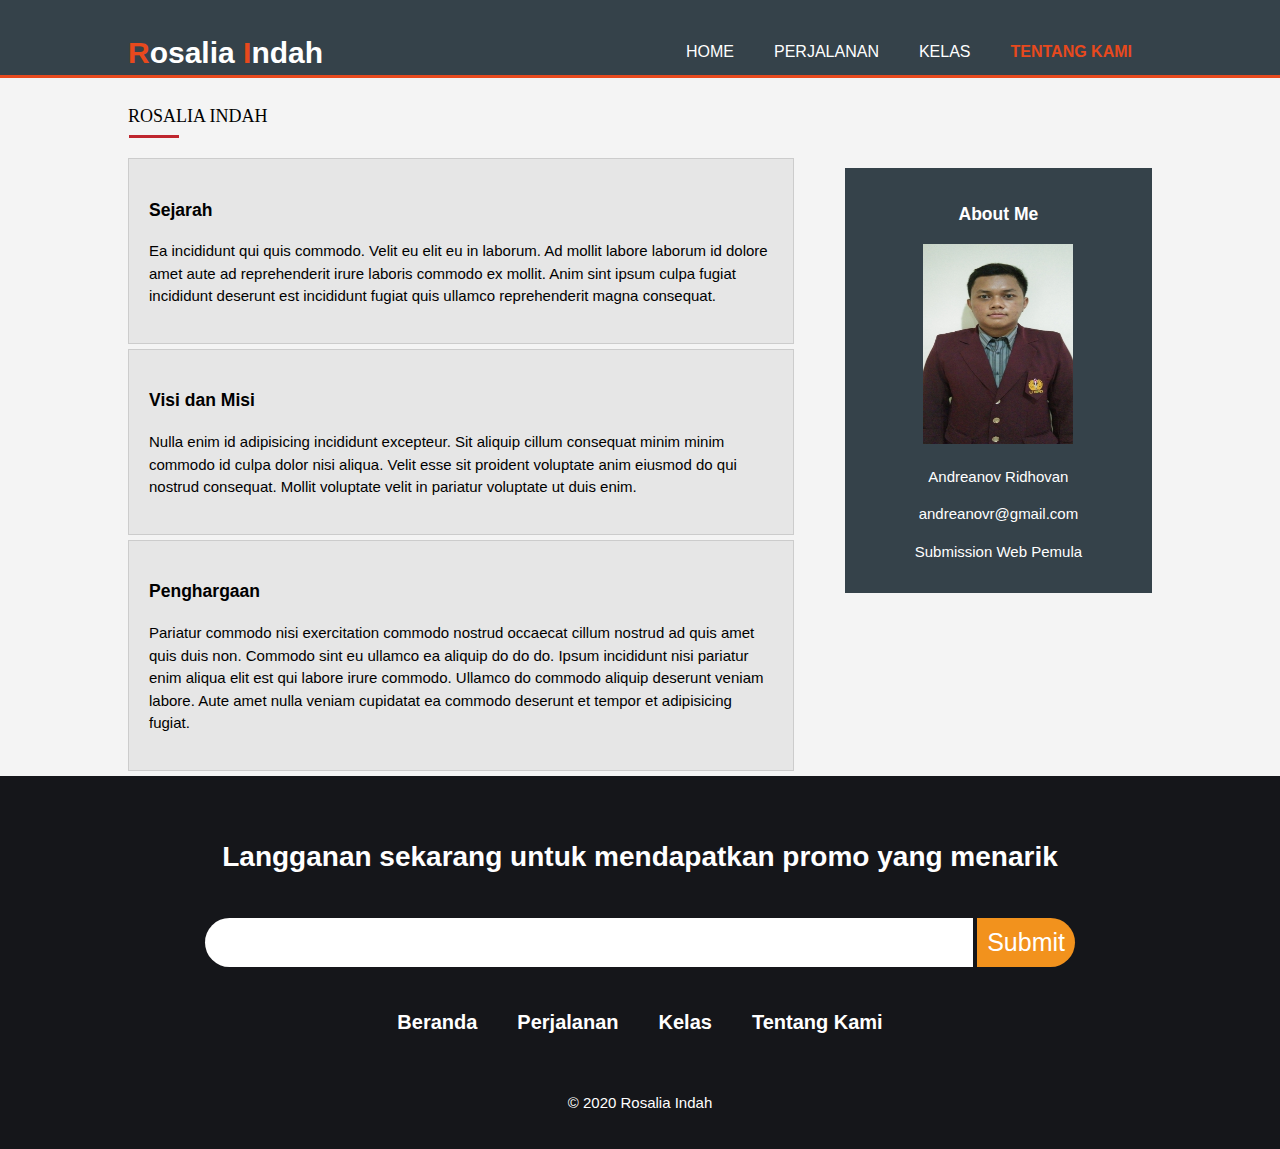
<file: Tentang.html>
<!DOCTYPE html>
<html lang="en">
<head>
    <meta charset="UTF-8">
    <meta name="viewport" content="width=device-width, initial-scale=1.0">
    <title>Tentang Kami</title>
    <link rel="stylesheet" href="./css/style.css">
     <meta name="description" content="Responsive Web Design">
    <meta name="keywords" content="Submission Web Pemula">
    <meta name="author" content="Andreanov Ridhovan">
</head>
<body>
    <header>
        <div class="container">
            <div id="branding">
                <h1><span class="highlight">R</span>osalia <span class="highlight">I</span>ndah</h1>
            </div>
            <nav>
                <ul>
                    <li><a href="index.html">Home</a></li>
                    <li><a href="#">Perjalanan</a></li>
                    <li><a href="#">Kelas</a></li>
                    <li class="list"><a href="Tentang.html">Tentang Kami</a></li>
                    
                </ul>
            </nav>
        </div>
    </header>  
   
    <section id="general">
            <div id="container" class="container">
                <section>
                    <div class="widget">
                        <div class="widget-title">
                            <div class="widget-title-text">ROSALIA INDAH</div>
                            <div class="widget-title-dash"></div>
                        </div>
                        <article id="main-col">
                        <ul id="services">
                            <li>
                                <h3>Sejarah</h3>
                                <p>Ea incididunt qui quis commodo. Velit eu elit eu in laborum. Ad mollit labore laborum id dolore amet aute ad reprehenderit irure laboris commodo ex mollit. Anim sint ipsum culpa fugiat incididunt deserunt est incididunt fugiat quis ullamco reprehenderit magna consequat.</p>
                            </li>
                            <li>
                                <h3>Visi dan Misi</h3>
                                <p>Nulla enim id adipisicing incididunt excepteur. Sit aliquip cillum consequat minim minim commodo id culpa dolor nisi aliqua. Velit esse sit proident voluptate anim eiusmod do qui nostrud consequat. Mollit voluptate velit in pariatur voluptate ut duis enim.</p>
                            </li>
                            <li>
                                <h3>Penghargaan</h3>
                                <p>Pariatur commodo nisi exercitation commodo nostrud occaecat cillum nostrud ad quis amet quis duis non. Commodo sint eu ullamco ea aliquip do do do. Ipsum incididunt nisi pariatur enim aliqua elit est qui labore irure commodo. Ullamco do commodo aliquip deserunt veniam labore. Aute amet nulla veniam cupidatat ea commodo deserunt et tempor et adipisicing fugiat.</p>
                            </li>
                        </ul>
                    </article>
                        <aside id="sidebar">
                            <div class="dark">
                                <h3>About Me</h3>
                                <div class="img">
                                    <img src="./images/andre.jpg" width="150px" height="200px">
                                </div>
                                <p>Andreanov Ridhovan</p>
                                <p>andreanovr@gmail.com</p>
                                <p>Submission Web Pemula</p>
                            </div>
                        </aside>
                    </div>
                </section>
            </div>
    </section>
    <footer>
        <p class="text">Langganan sekarang untuk mendapatkan promo yang menarik</p>
        <form>
            <input type="email" required>
            <input type="submit" value="Submit">
        </form>
        <ul class="list-footer">
            <li><a href="#">Beranda</a></li>
            <li><a href="#">Perjalanan</a></li>
            <li><a href="#">Kelas</a></li>
            <li><a href="#">Tentang Kami</a></li>
        </ul>
        <p class="copyrights">&copy; 2020 Rosalia Indah</p>
    </footer>
    
</body>
</html>
</file>
<file: css/style.css>
body{
    font: 15px/1.5 Arial, Helvetica, sans-serif;
    padding: 0;
    margin: 0;
    background-color: #f4f4f4;
}

/* -----------------------------------Global-----------------------------------------*/
.container{
    width: 80%;
    margin: auto;
    overflow: hidden;
}

.container-fluid{
    width: 100%;
    margin: auto;
    overflow: hidden;
}

ul{
    margin: 0;
    padding: 0;
}

.button_1{
    height: 38px;
    background: #e8491d;
    border: 0;
    padding-left: 20px;
    padding-right: 20px;
    color: #ffffff;
}

.dark{
    padding: 15px;
    background: #35424a;
    color: #ffffff;
    margin-top: 10px;
    margin-bottom: 10px;      
}

/*----------------------------------------------END---------------------------------*/
{
    box-sizing: border-box;
    margin: 0;
    padding: 0;
}
:root {
    --mycolor: rgb(242, 146, 29)
}
footer {
    width: 100%;
    position: bottom;
    bottom: 0;
    background: rgb(21,22,26);
    display: flex;
    align-items: center;
    flex-direction: column;
    text-align: center;
    color: #fff;
    padding: 20px;
}
.text {
    font-size: 28px;
    font-weight: bold;
    margin: 40px auto;
}
footer input[type='email']{
    width: calc(100vw - 40vw);
    font-size: 25px;
    padding: 10px;
    border-radius: 30px 0 0 30px;
    outline: none;
    border: none;
    color: var(--mycolor);
}
footer input[type='submit']{
    border: none;
    outline: none;
    border-radius: 0 30px 30px 0;
    padding: 10px;
    color: #fff;
    background: var(--mycolor);
    font-size: 25px;
    cursor: pointer;
}
footer input:hover[type='submit'] {background: rgb(242, 47, 29);}
.list-footer {
    margin: 40px auto;
    display: flex;
    list-style-type: none;
}
.list-footer li a {
    text-decoration: none;
    color: #fff;
    font-size: 20px;
    font-weight: bold;
    padding: 20px;
}
.list-footer li a:hover{color: var(--mycolor);}

/*---------------------Header-----------*/
header{
    background: #35424a;
    color: #ffffff;
    padding-top: 30px;
    min-height: 70px;
    border-bottom: #e8491d 3px solid;
    /* position: fixed; */
    
}

header a{
    color: #ffffff;
    text-decoration: none;
    text-transform: uppercase;
    font-size: 16px;
}

header li{
    float: left;
    display: inline;
     padding: 0 20px 0 20px; /* top right bottom left */
}

header #branding{
    float: left;
}

header #branding h1{
    margin: 0;
}


header nav{
    float: right;
    margin-top: 10px;
    /* position: fixed; */
}

header .highlight, header .list a{
    color: #e8491d;
    font-weight: bold;
}

header a:hover{
    color: #cccccc;
}
/*-----------------------------------------End Header---------------*/
#showcase{
    min-height: 40px;
    text-align: center;
    background: url('../images/images_section.jpg') no-repeat 0 -60px;
    color: #ffffff;
}

#showcase h1{
    margin-top: 100px;
    font-size: 45px;
    margin-bottom: 10px;
}
/*-------------------showcase----------------*/
#newsletter{
    padding: 15px;
    color: #ffffff;
    background-color: #35424a;
}

#newsletter h1{
    float: left;
}

#newsletter form{
    float: right;
    margin-top: 15px;
}

#newsletter input[type="email"]{
    padding: 4px;
    height: 25px;
    width: 250px;
}

main{
    background: #35424a;
    color: #ffffff;
    min-height: 70px;
}

#boxes{
    margin-top: 20px;
    
}

.box{
    box-shadow: 0 4px 8px 0 rgba(29, 26, 26, 0.2);
    transition: 0.3s;
    width: 40%;
    border-radius: 5px;
    margin: 0 10px;
    margin-bottom: 50px;
}
.box:hover {
    box-shadow: 0 8px 16px 0 rgba(0,0,0,0.2);
  }

.box img{
    border-radius: 5px 5px 0 0;
}

#boxes .box{
    float: left;
    width: 30%;
    padding: 10px;
    padding-top: 50px;
    text-align: center;
}

#boxes .box img{
    width: 190px;
}

.box h3{
    font-weight: normal;
}

.heading{

    text-align: center;
}

.heading h2{
    font-weight: normal;
}

.heading h3{
    font-weight: normal;
}

.message-wrapper{
    border-bottom: 1px solid #eee;
    padding-bottom: 80px;
    text-align: center;
}

.btn{
    padding: 12px 24px;
    color: white;
    display: inline-block;
    opacity: 0.8;
    border-radius: 4px;
}

.btn:hover{
    opacity: 1;
}

.message{
    padding: 15px 40px;
    background-color: #e8491d;
    cursor: pointer;
    box-shadow: 0 4px 8px 0 rgba(180, 6, 6, 0.2);
}

.message:active{
    position: relative;
    top: 7px;
    box-shadow: none;
}



/*-------------------ACADEMIC -----------------------*/
#banner{
    display: flex;
    justify-content: center;
    background-image: url(../images/images_section.jpg);
    background-position: center;
    background-size: cover;
    height: 369px;
}
.column{
    flex-direction: column;
}

.banner-headline{
    flex: 1;
    display: flex;
    flex-direction: column;
    justify-content: center;
    align-items: flex-end;
    color: white;
}

.banner-headline h1{
    font-size: 44.4px;
    margin: 0;
    padding: 0;
    width: 350px;
    text-align: left;
    cursor: pointer;  
    padding-top: 0px;    
}

.banner-options{
    height: 110px;
    display: flex;
    padding-top: 192px;
}

.banner1, .banner2, .banner3{
    flex: 1;
    background-color: #bf262e;
    color: white;
    padding: 20px;

}

.separator{
    background-color: transparent;
    float: right;
    height: 100px;
    width: 1px;
}

#general{
    display: flex;
    justify-content: center;
}

#general section{
    flex: 2;
    margin-bottom: 10px;
}

.widget-title{
    margin-top: 25px;
    margin-bottom: 20px;
}

.widget-title-text{
    font-family: OpenSans-Bold;
    color: black;
    font-size: 18px;
}

#container{
    flex-direction: column;
}

.flex{
    display: flex;
    flex-wrap: wrap;
}

.widget-title-dash{
    width: 50px;
    height: 3px;
    background-color: #bf262e;
    margin-top: 5px;
    margin-left: 1px;
}

ul#services li{
    list-style: none;
    padding: 20px;
    border: #cccccc solid 1px;
    margin-bottom: 5px;
    background: #e6e6e6;
}

article#main-col{
    float: left;
    width: 65%;
}

.dark{
    padding: 15px;
    background: #35424a;
    color: #ffffff;
    margin-top: 10px;
    margin-bottom: 10px;
}

aside#sidebar{
    float: right;
    width: 30%;
    margin-top:auto 0px;
}

.dark , .img{
    text-align: center;
    display: block;
}




body{
    margin:0;
    font-family: sans-serif;
    overflow-x: hidden;
}

*{
    box-sizing: border-box;
}

.home{
    height: 100vh;
    overflow:hidden;
    position: relative;
}

.home .slide{
    position: absolute;
    left:0;
    top:0;
    width: 100%;
    height: 100%;
    background-size: cover;
    background-position: center;
    z-index:1; 
    display:none;
    padding:0 15px;
    animation: slide 2s ease;
}
.home .slide.active{
    display: flex;
}
@keyframes slide{
    0%{
        transform:scale(1.1);
    }
    100%{
        transform: scale(1);
    }
}
.container{
    max-width: 1170px;
    margin:auto;
    
}

.home .container{
     flex-grow: 1;
}
.home .caption{
    width:50%;
}
.home .caption h1{
    font-size:42px;
    color:#000000;
    margin:0;
    
}
.home .slide.active .caption h1{
    opacity:0;
    animation: captionText .5s ease forwards;
    animation-delay:1s;
}
.home .caption p{
    font-size: 18px;
    margin:15px 0 30px;
    color:#222222;
}
.home .slide.active .caption p{
    opacity:0;
    animation: captionText .5s ease forwards;
    animation-delay:1.2s;
}
.home .caption a{
 display: inline-block;
 padding:10px 30px;
 background-color: #000000;
 text-decoration: none;
 color:#ffffff;
}

.home .slide.active .caption a{
    opacity:0;
    animation: captionText .5s ease forwards;
    animation-delay:1.4s;
}

@keyframes captionText{
    0%{
        opacity:0; transform: translateX(-100px);
    }
    100%{
     opacity:1; transform: translateX(0px); 
    }
}

.home .controls .prev,
.home .controls .next{
 position: absolute;
 z-index:2;
 top:50%;
 height:40px;
 width: 40px;
 margin-top: -20px;
 color:#ffffff;
 background-color: #FF5722;
 text-align: center;
 line-height: 40px;
 font-size:20px;
 cursor:pointer;
 transition: all .5s ease;
}
.home .controls .prev:hover,
.home .controls .next:hover{
    background-color: #000000;
}
.home .controls .prev{
 left:0;
}
.home .controls .next{
 right:0;
}

.home .indicator{
    position: absolute;
    left:50%;
    bottom:30px;
    z-index: 2;
    transform: translateX(-50%);
}

.home .indicator div{
    display: inline-block;
    width:25px;
    height: 25px;
    color:#ffffff;
    background-color: #FF5722;
    border-radius:50%;
    text-align: center;
    line-height: 25px;
    margin:0 3px;
}

.home .indicator div.active{
 background-color: #000;
}

/*responsive*/
@media(max-width: 767px){
    .controls{
        display: none;
    }
}
</file>
